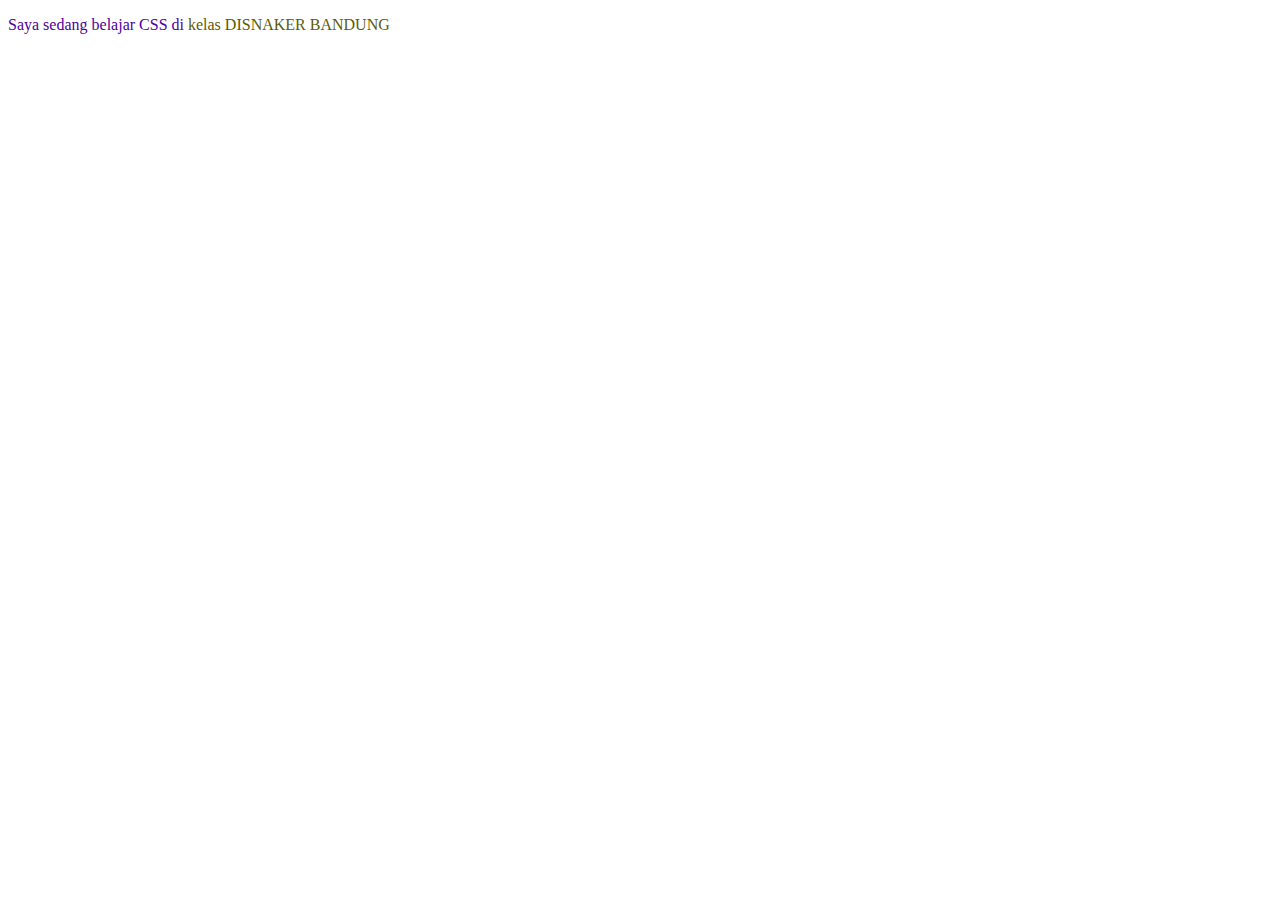
<file: index.html>
<!DOCTYPE html>
<html lang="en">
<head>
    <meta charset="UTF-8">
    <meta name="viewport" content="width=device-width, initial-scale=1.0">
    <title>Latihan CSS</title>
    
    <style>
       .paragraph-highlight{
        color: rgb(80, 0, 155);
       }
       .paragraph-highlight> .text-highlight{
        color: rgb(92, 92, 4);
       }
    </style>
</head>
<body>

 

    <p class="paragraph-highlight">Saya sedang belajar CSS di <span class="text-highlight">kelas DISNAKER BANDUNG</span></p>

</body>
</html>
</file>
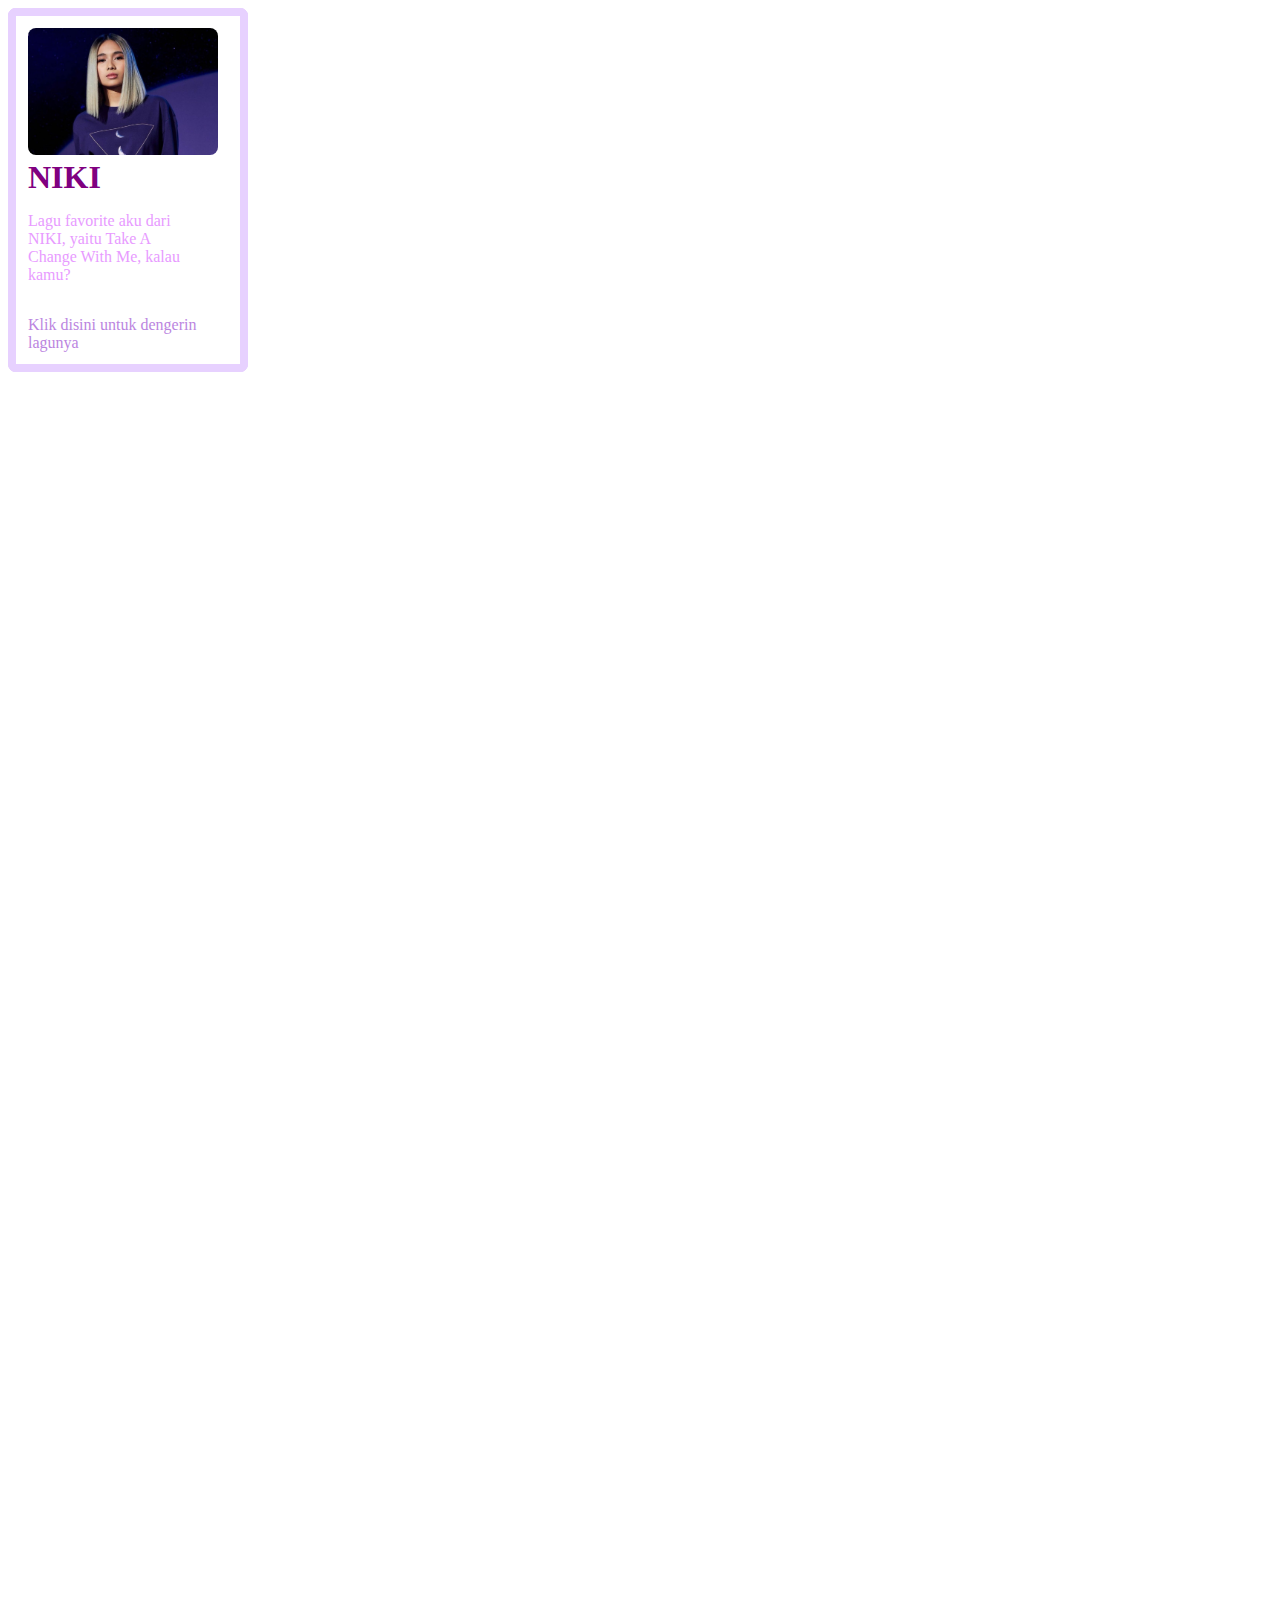
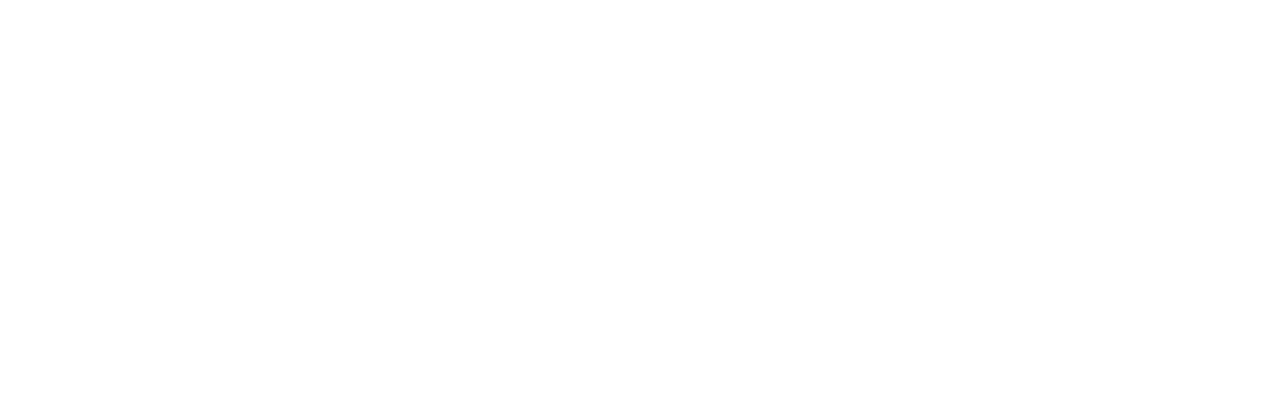
<file: style.html>
<!DOCTYPE html>
<html lang="en">
<head>
    <meta charset="UTF-8">
    <meta name="viewport" content="width=device-width, initial-scale=1.0">
    <title>Latihan CSS</title>

    <link rel="stylesheet" href="style.css"/>
</head>

<body>
    <div class="container">

    <div class="card">
        <img src="./NIKI.jpg" alt="image title"/>
        <div class="card-body">
            <h3 class="title">NIKI</h3>
            <p  class="description">Lagu favorite aku dari NIKI, yaitu Take A Change With Me, kalau kamu?</p>
            <a  href="#" class="card-link">Klik disini untuk dengerin lagunya</a>
        </div>
    </div>

    <div class="card">
        <img src="./NIKI.jpg" alt="image title"/>
        <div class="card-body">
            <h3 class="title">NIKI</h3>
            <p class="description">Lagu favorite aku dari NIKI, yaitu Take A Change With Me, kalau kamu?</p>
            <a href="#" class="card-link">Klik disini untuk dengerin lagunya</a>
        </div>
    </div>

    <div class="card">
        <img src="./NIKI.jpg" alt="image title"/>
         <div class="card-body">
            <h3 class="title">NIKI</h3>
            <p class="description">Lagu favorite aku dari NIKI, yaitu Take A Change With Me, kalau kamu?</p>
            <a href="#" class="card-link">Klik disini untuk dengerin lagunya</a>
        </div>
    </div>

    </div>
    
</body>

</html>
</file>
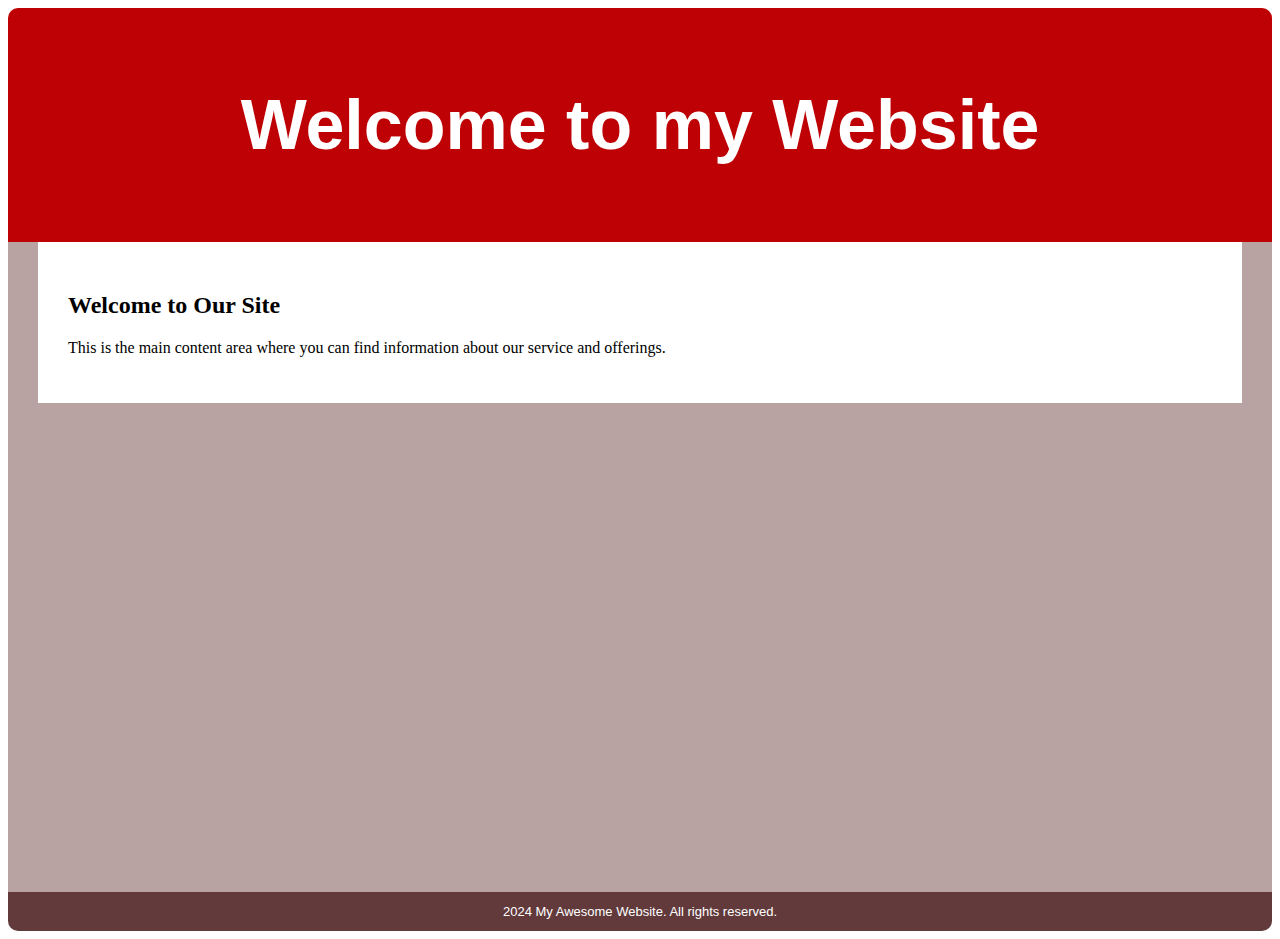
<file: TugasCSS.html>
<!DOCTYPE html>
<html lang="en">
<head>
    <meta charset="UTF-8">
    <meta name="viewport" content="width=device-width, initial-scale=1.0">
    <title>Tugas CSS</title>
    <link rel="stylesheet" href="TugasCSS.CSS"/>

</head>

<body>
    <header>
        <h1>Welcome to my Website</h1>
    </header>
    <div class="body">
        <div class="header">
            <h2>Welcome to Our Site</h2> 
            <p>This is the main content area where you can find information about our service  and offerings.</p>
        </div>
    </div>
    
    <footer class="footer">
        <p>2024 My Awesome Website. All rights reserved.</p>
    </footer>




    </div>
 
 
</body>
</html>
</file>
<file: style.css>
.card{
    background: white; 
    border: 8px solid rgb(231, 209, 255);
    width: 200px;
    border-radius: 8px;
    padding: 12px;
    /* transition: all box-shadow 1s ease-out;
    animation-name: changeBorderColor;
    animation-delay: 5s;
    animation-duration: 3s; */
    height: max-content;
    position: absolute;
}

.card > img{
    width: 190px;
    border-radius: 8px;
}

.card .title{
    font-size: 32px;
    color: purple;
    margin: 0 16px 16px 0;
}

.card .description{
    font-size: 16px;
    color: rgb(232, 155, 255);
    margin: 0 32px 32px 0;
}

.card .card-link{
    text-decoration: none;
    color: rgb(187, 133, 223);s
}

.card .card-link:hover{
    color: blue;
}

.card:hover{
    box-shadow: 4px 8px 64px rgb(131, 2, 236);
    /* transform: rotate(45deg); */
}

@keyframes changeBorderColor{
    0% {border-color: rgb(179, 133, 240);}
    25%{border-color: blueviolet;}
    50%{border-color: rgb(43, 16, 75);}
    75%{border-color: rgb(172, 82, 233);}
    100%{border-color: rgb(189, 163, 201);}
}

.container{
    width: 100%;
    height: 2000px;
    display: flex;
    flex-direction: row;
    gap: 24px;

}
</file>
<file: TugasCSS.CSS>
header {
    background-color: rgb(190, 1, 5);
    padding: 30px;
    text-align: center;
    font-family: Arial;
    font-size: 35px;
    color: white;
    border-radius: 10px 10px 0 0;
}

.body {
    background-color: rgb(184, 162, 162);
    height: 650px
}

.header {
    background-color: white;
    padding: 30px 30px 30px 30px;
    margin: 0 30px 0 30px ;
}

.footer {
    background-color: rgb(98, 58, 59);
    text-align: center;
    color:white;
    font-family: arial;
    height: max-content;
    border-radius: 0 0 10px 10px;

}

.footer > p {
    padding: 12px;
    font-size: small;
    margin: 0;

}
</file>
